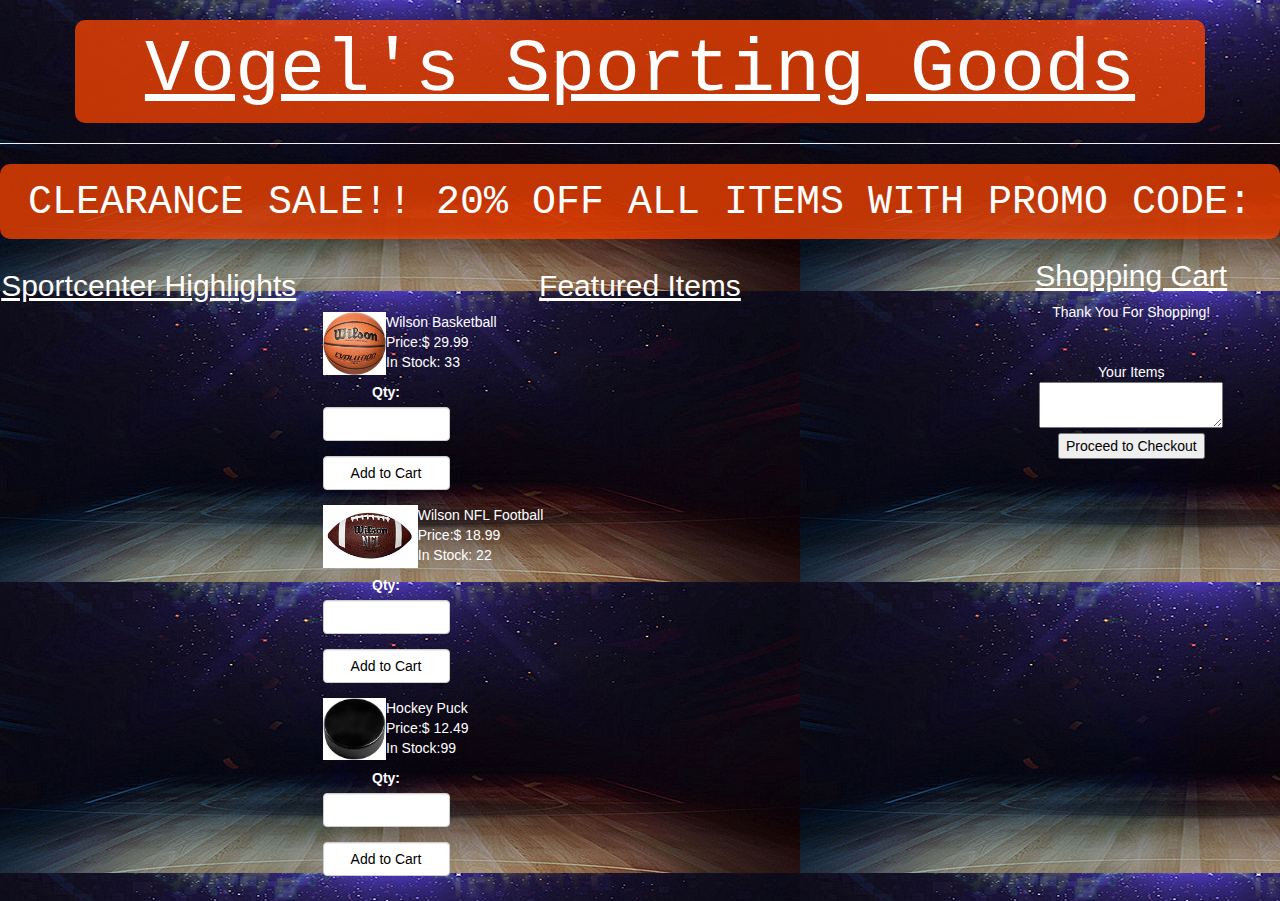
<file: index.html>
<!DOCTYPE html>
<html lang="en">
<head>
    <link rel="stylesheet" href="https://maxcdn.bootstrapcdn.com/bootstrap/3.3.7/css/bootstrap.min.css">
    <script src="https://ajax.googleapis.com/ajax/libs/jquery/3.3.1/jquery.min.js"></script>
    <script src="https://maxcdn.bootstrapcdn.com/bootstrap/3.3.7/js/bootstrap.min.js"></script>
    <meta charset="UTF-8" name="viewport" content=""width="device-width, initial-scale=1.0">
    <title>Vogel's Sporting Goods</title>
    <link rel="stylesheet" href="style.css">
</head>
<body>
<h1>Vogel's Sporting Goods</h1>
<hr>
<div class="topnav">CLEARANCE SALE!! 20% OFF ALL ITEMS WITH PROMO CODE: AXLE</div>
<div class="row">
    <div class="column side">
        <h2>Sportcenter Highlights</h2>
        <p><div class="embed-responsive embed-responsive-16by9">
        <iframe class="embed-responsive-item" src="https://www.youtube.com/embed/MTpGrsKEExU">
        </iframe>
    </div></p>
    </div>
    <div class="column middle">
        <h2>Featured Items</h2>
        <p><img src="basketball.jpg"
                                        alt="Basketball" style = "width:10%">Wilson Basketball<br>Price:&#36 29.99<br>In Stock: 33
        <form id = "frm1" style = "width:20%">
        <div class="form-group">
            <label for="frm1">Qty:</label>
            <input class="form-control" type="number" min ="1" max = "33" name = "basketball"></div>
        <div class="form-group">
            <input class="form-control" type="button" value="Add to Cart" onclick = "myFunction()"></div>
    </form></p>
        <p> <img src="football.jpg"
                                          alt="Football" style="width:15%">Wilson NFL Football<br>Price:&#36 18.99<br>In Stock: 22
        <form id ="frm2" style="width:20%">
        <div class="form-group">
            <label for="frm2">Qty:</label>
            <input type="number" min="1" max="22" class="form-control" name = "football"></div>
        <div class="form-group">
            <input class="form-control" type="button" value="Add to Cart" onclick = "myFunction()"></div>
    </form>
        </p>
        <p><img src="puck.jpg"
                                        alt="Hockey Puck" style="width:10%">Hockey Puck<br>Price:&#36 12.49<br>In Stock:99
        <form id = "frm3" style="width:20%">
        <div class = "form-group">
            <label for="frm3">Qty:</label>
            <input type="number" min="1" max="99" class="form-control" name = "puck"></div>
        <div class = "form-group">
            <input class="form-control" type="button" value="Add to Cart" onclick = "myFunction()"></div></form></p>
    </div>
    <div class="'column side" style="color:white;text-align:center;vertical-align:top">
        <h2>Shopping Cart</h2>
        <p2 id = "demo">
            Thank You For Shopping!<br><br><br>
            Your Items<br>
            <textarea id="checkout"></textarea><br>
        <input id="alert" type ="button" value="Proceed to Checkout" onclick = alert("Thanks"+""+"For"+""+"Shopping!")>
        </p2>
    </div>
</div>
<script src = "main">
</script>
</body>
</html>
</file>
<file: style.css>
body{background-image:url("background.jpg");
    width: 100%}
h1{font-family:courier;font-size:75px;text-align:center;color:white;
    border-radius: 10px; background:rgba(255,69,0,.75);
    margin-left:75px;margin-right:75px;padding:10px;text-decoration:underline}
.topnav{overflow: hidden;background-color:rgba(255,69,0,.75);height:75px;
    width:100%;color:white;font-family:courier;border-radius:10px;text-align:center;
    font-size:40px;padding:10px}
.column{float:left;padding:10px;color:white;text-align:center;vertical-align:top}
.column.side{width:25%;color:white}
.column.middle{width:50%;color:white;}
.row:after{content:"";display:table;clear:both;}
@media(max-width:600px){.column.side,.column.middle{width:100%;}}
img{float:left}
h2{text-decoration:underline}
.form-control{color:black}
#checkout{color:black}
#alert{color:black}
p{text-align:left}
</file>
